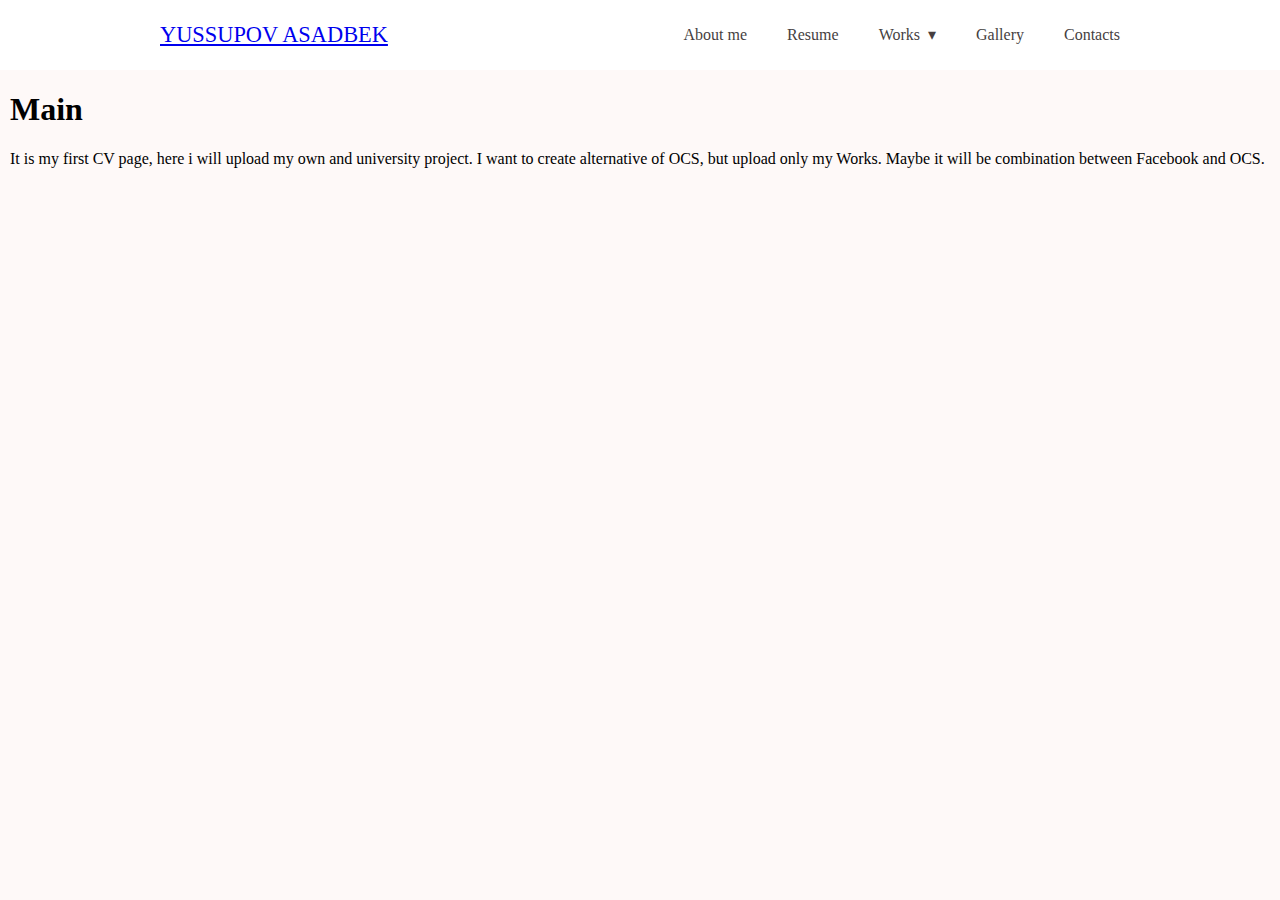
<file: index.html>
<!DOCTYPE html>
<html lang="en">
<head>
    <meta charset="UTF-8">
    <meta http-equiv="X-UA-Compatible" content="IE=edge">
    <meta name="viewport" content="width=device-width, initial-scale=1.0">
    <title>My Profile</title>
    <link rel="stylesheet" href="project.css">
</head>
<body>
    <section class="navigation">
        <div class="nav-container">
            <div  class="name">
                <a href="/Users/asadbekiusupov/Desktop/project/index.html">Yussupov Asadbek</a>
            </div>
            <nav>
                <ul class="nav-list">
                    <li><a href="file:///Users/asadbekiusupov/Desktop/project/aboutme.html">About me</a></li>
                    <li><a href="file:///Users/asadbekiusupov/Desktop/project/education.html">Resume</a></li>
                    <li><a href="#!">Works</a>
                        <ul class="nav-dropdown">
                            <li><a href="file:///Users/asadbekiusupov/Desktop/project/ownprojects.html">Own projects</a></li>
                            <li><a href="file:///Users/asadbekiusupov/Desktop/project/uniprojects.html">Unversity projects</a></li>
                        </ul>
                    </li>
                    <li><a href="file:///Users/asadbekiusupov/Desktop/project/galery.html">Gallery</a></li>
                    <li><a href="file:///Users/asadbekiusupov/Desktop/project/contact.html">Contacts</a></li>
                </ul>
            </nav>
        </div>
    </section>
    <section class="main-window">
        <h1>Main</h1>
        <p>It is my first CV page, here i will upload my own and university project.
            I want to create alternative of OCS, but upload only my Works. Maybe it will be 
            combination between Facebook and OCS.  
        </p>
    </section>

    <script src="project.js"></script>
</body>
</html>
</file>
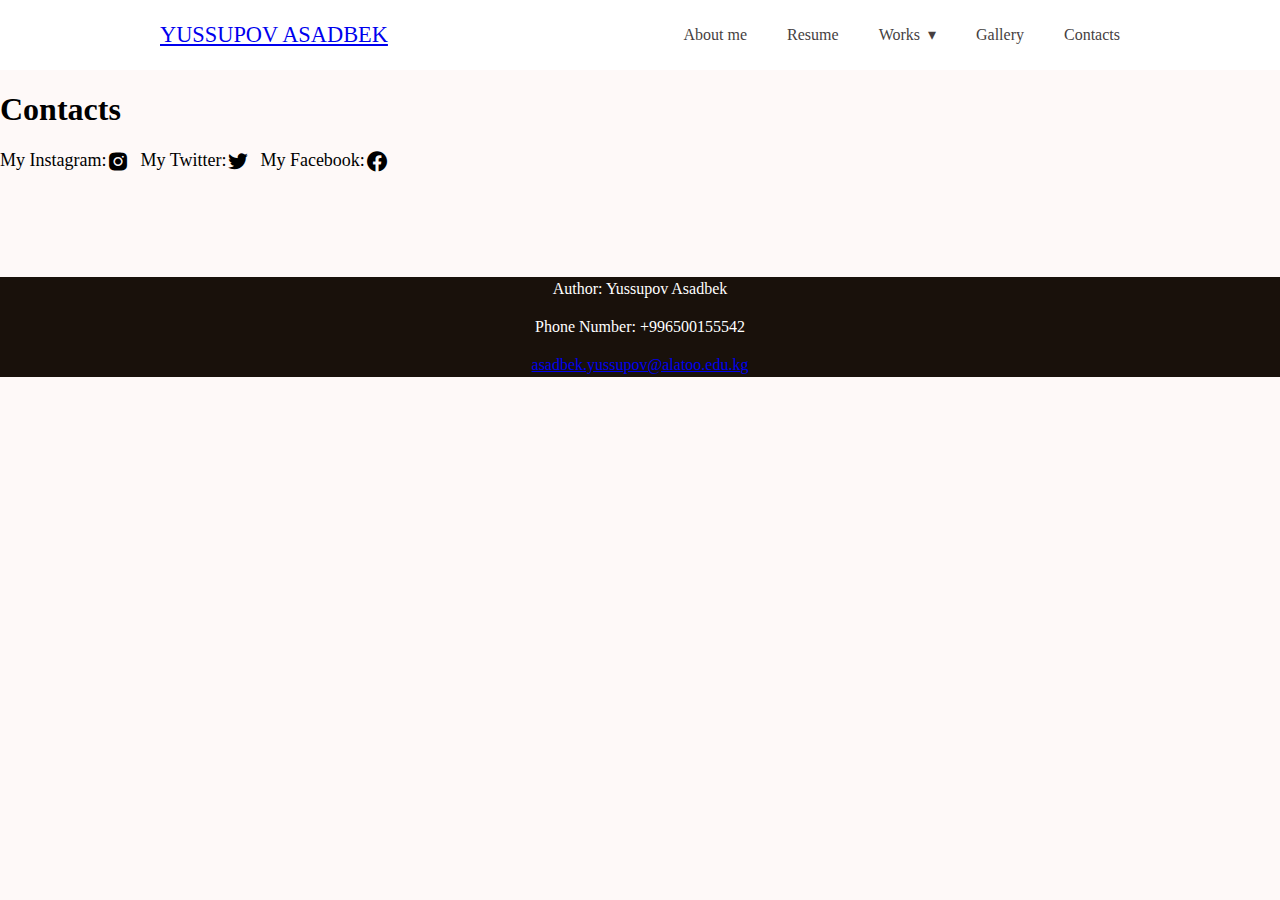
<file: contact.html>
<!DOCTYPE html>
<html lang="en">
<head>
    <meta charset="UTF-8">
    <meta http-equiv="X-UA-Compatible" content="IE=edge">
    <meta name="viewport" content="width=device-width, initial-scale=1.0">
    <title>My Profile</title>
    <link rel="stylesheet" href="project.css">
    <link rel='stylesheet' href='https://unpkg.com/boxicons@2.1.4/css/boxicons.min.css'>
</head>
<body>
    <section class="navigation">
        <div class="nav-container">
            <div  class="name">
                <a href="/Users/asadbekiusupov/Desktop/project/index.html">Yussupov Asadbek</a>
            </div>
            <nav>
                <ul class="nav-list">
                    <li><a href="file:///Users/asadbekiusupov/Desktop/project/aboutme.html">About me</a></li>
                    <li><a href="file:///Users/asadbekiusupov/Desktop/project/education.html">Resume</a></li>
                    <li><a href="#!">Works</a>
                        <ul class="nav-dropdown">
                            <li><a href="file:///Users/asadbekiusupov/Desktop/project/ownprojects.html">Own projects</a></li>
                            <li><a href="file:///Users/asadbekiusupov/Desktop/project/uniprojects.html">Unversity projects</a></li>
                        </ul>
                    </li>
                    <li><a href="file:///Users/asadbekiusupov/Desktop/project/galery.html">Gallery</a></li>
                    <li><a href="file:///Users/asadbekiusupov/Desktop/project/contact.html">Contacts</a></li>
                </ul>
            </nav>
        </div>
    </section>
    <h1>Contacts</h1>
    <div class="hero_links">
        <a>My Instagram:</a>
        <a class="hero_link" href="https://www.instagram.com/yussupov___1/">
            <box-icon type='logo' name='instagram-alt'></box-icon>
            <i class="bx bxl-instagram-alt"></i>    
        </a>
        <a>My Twitter:</a>
        <a class="hero_link" href="https://twitter.com/AsadbekIusupov">
            <box-icon type='logo' name='twitter'></box-icon>
            <i class='bx bxl-twitter'></i>
        </a>
        <a>My Facebook:</a>
        <box-icon type='logo' name='facebook-circle'></box-icon>
        <i class='bx bxl-facebook-circle'></i>
    </div>
    <footer>
        <p>Author: Yussupov Asadbek</p>
        <p>Phone Number: +996500155542</p>
        <p><a href="asadbek.yussupov@alatoo.edu.kg">asadbek.yussupov@alatoo.edu.kg</a></p>
    </footer>

    <script src="project.js"></script>
</body>
</html>
</file>
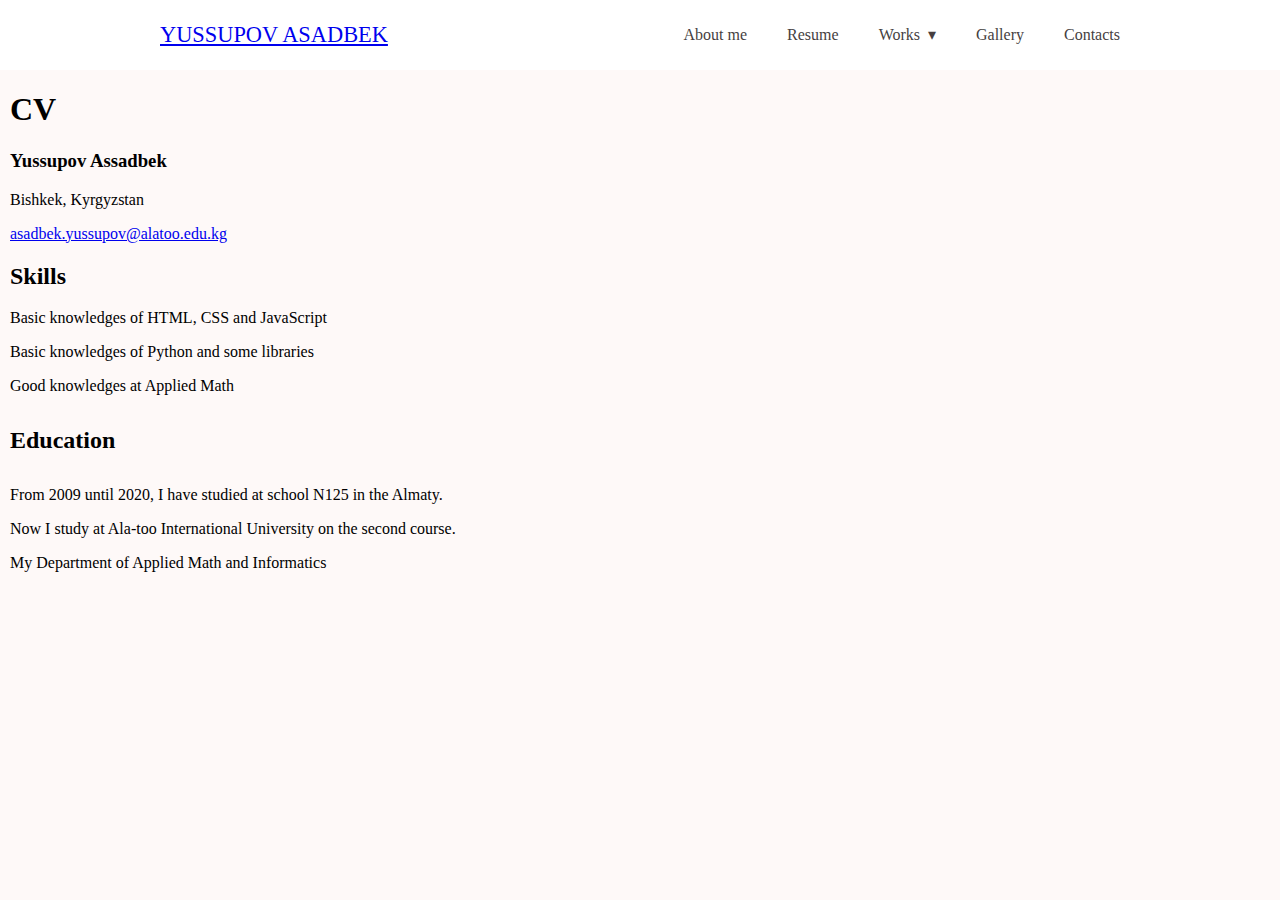
<file: education.html>
<!DOCTYPE html>
<html lang="en">
<head>
    <meta charset="UTF-8">
    <meta http-equiv="X-UA-Compatible" content="IE=edge">
    <meta name="viewport" content="width=device-width, initial-scale=1.0">
    <title>My Profile</title>
    <link rel="stylesheet" href="project.css">
</head>
<body>
    <section class="navigation">
        <div class="nav-container">
            <div  class="name">
                <a href="/Users/asadbekiusupov/Desktop/project/index.html">Yussupov Asadbek</a>
            </div>
            <nav>
                <ul class="nav-list">
                    <li><a href="file:///Users/asadbekiusupov/Desktop/project/aboutme.html">About me</a></li>
                    <li><a href="file:///Users/asadbekiusupov/Desktop/project/education.html">Resume</a></li>
                    <li><a href="#!">Works</a>
                        <ul class="nav-dropdown">
                            <li><a href="file:///Users/asadbekiusupov/Desktop/project/ownprojects.html">Own projects</a></li>
                            <li><a href="file:///Users/asadbekiusupov/Desktop/project/uniprojects.html">Unversity projects</a></li>
                        </ul>
                    </li>
                    <li><a href="file:///Users/asadbekiusupov/Desktop/project/galery.html">Gallery</a></li>
                    <li><a href="file:///Users/asadbekiusupov/Desktop/project/contact.html">Contacts</a></li>
                </ul>
            </nav>
        </div>
    </section>
    <section class="education">
        <h1>CV</h1>
        <h3>Yussupov Assadbek</h3>
        <p>Bishkek, Kyrgyzstan</p>
        <p><a href="asadbek.yussupov@alatoo.edu.kg">asadbek.yussupov@alatoo.edu.kg</a></p>
        <h2>Skills</h2>
        <p>Basic knowledges of HTML, CSS and JavaScript</p>
        <p>Basic knowledges of Python and some libraries</p>
        <p>Good knowledges at Applied Math</p>
        <h4>Education</h4>
        <p>From 2009 until 2020, I have studied at school N125 in the Almaty.</p>
        <p>Now I study at Ala-too International University on the second course.</p>
        <p>My Department of Applied Math and Informatics </p>
    </section>

    <script src="project.js"></script>
</body>
</html>
</file>
<file: project.css>
body{
    background-color: #fef9f8;
    margin: 0px;
    
}


.navigation {
    height: 70px;
    background: #ffffff;
    }

.nav-container {
    max-width: 1000px;
    margin: 0 auto;
    }
      
.name {
    position: absolute;
    padding-left: 20px;
    float: left;
    line-height: 70px;
    text-transform: uppercase;
    font-size: 1.4em;
    }

nav {
    float: right;
    }

nav ul {
    list-style: none;
    margin: 0;
    padding: 0;
    }

nav ul li {
    float: left;
    position: relative;
    }

nav ul li a {
    display: block;
    padding: 0 20px;
    line-height: 70px;
    background: #ffffff;
    color: #463f3f;
    text-decoration: none;
    }

nav ul li a:hover {
    background: #f2f2f2;
    color: #fb5958;
    }
nav ul li a:not(:only-child):after {
    padding-left: 4px;
    content: ' ▾';
    }
nav ul li ul li {
    min-width: 190px;
    }
nav ul li ul li a {
    padding: 15px;
    line-height: 20px;
    }

.nav-dropdown {
    position: absolute;
    z-index: 1;
    box-shadow: 0 3px 12px rgba(0, 0, 0, 0.15);
    display: none;
    }


.nav-dropdown{
    display: none;
    position: absolute;
    overflow: auto;
}

.nav-list:hover .nav-dropdown {
    display: block;
  }

.aboutme h1{
    padding-left: 10px;
}

.aboutme p{
    padding-left: 10px;
    margin: 20px;
    display: block;
    height: 100px;
    border: 1px solid white;
    padding: 10px;
    width: 40%;
}

footer p {
    color: white;
    margin: 10px;
}

footer {
    margin-top: 100px;
    width: 100%;
    height: 100px;
    background-color: #19110b;
    display: flex;
    flex-direction: column;
    justify-content: center;
    text-align: center;
}

.hero_link {
    margin-right: 10px;
    font-size: 30px;
    color: black;
    transition: color 0.3s
}

.hero_links {
    display: flex;
}

.hero_links a{
    font-size: large;
    font-family: 'Times New Roman', Times, serif;
}

.hero_links i{
    font-size: x-large;
}

.proj img {
    width: 500px;
    height: 500px;
}

.proj h1{
    padding-left: 10px;
}

.proj p{
    padding-left: 10px;
    width: 30%;
}

.git{
    padding-left: 10px;   
    
}

.git p{
    width: 30%;
}

.education{
    padding-left: 10px;
}

.education p {
    width: 40%;
}

.education h4{
    font-size: x-large;
}

.main-window{
    padding-left: 10px;
}

.aboutme img{
    width: 500px;
    height: 500px;
    display: inline;
}

.aboutme{
    display: inline;
}

p img{
    display: inline;
}

table, th, td {
    border:1px solid black;
  }

th img{
    height: 100px;
    width: 300px;
}
</file>
